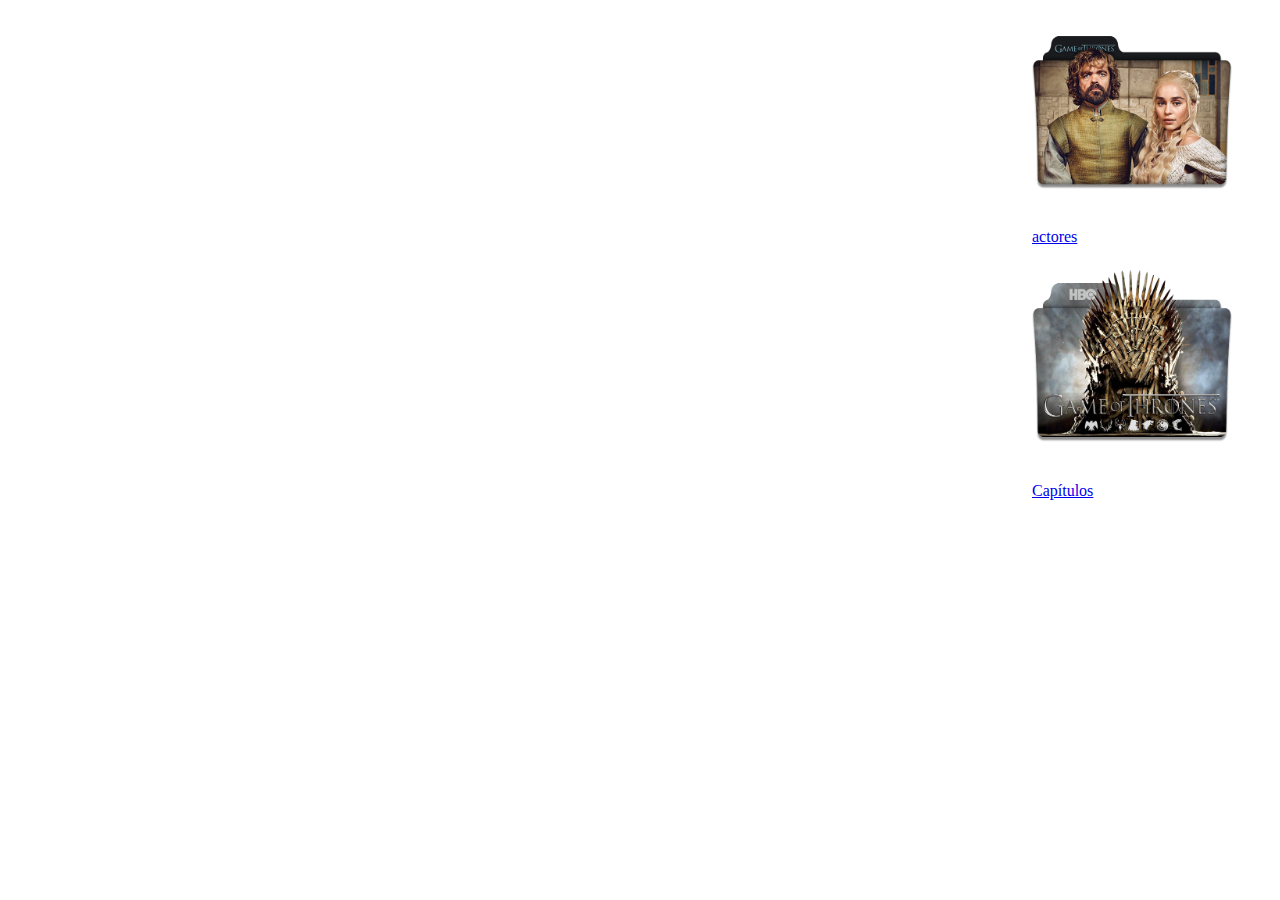
<file: index.html>
<!DOCTYPE html>
<meta charset="UTF-8"/>
<html>
   <head>
      <title>Personajes de Juego de Tronos</title>
   </head>
   
   <link rel="stylesheet" href="estilo.css">

   
   <body>

   

     <div class="container">
       <a href="actores.php" class="imagen" target="_blank" ><img src="f1.png"><p>actores</p></a>
       <a href="actoresTemp.php" class="imagen" target="_blank" ><img src="f2.png"><p>Capítulos</p></a>
     </div>

  

 

   </body>


</html>
</file>
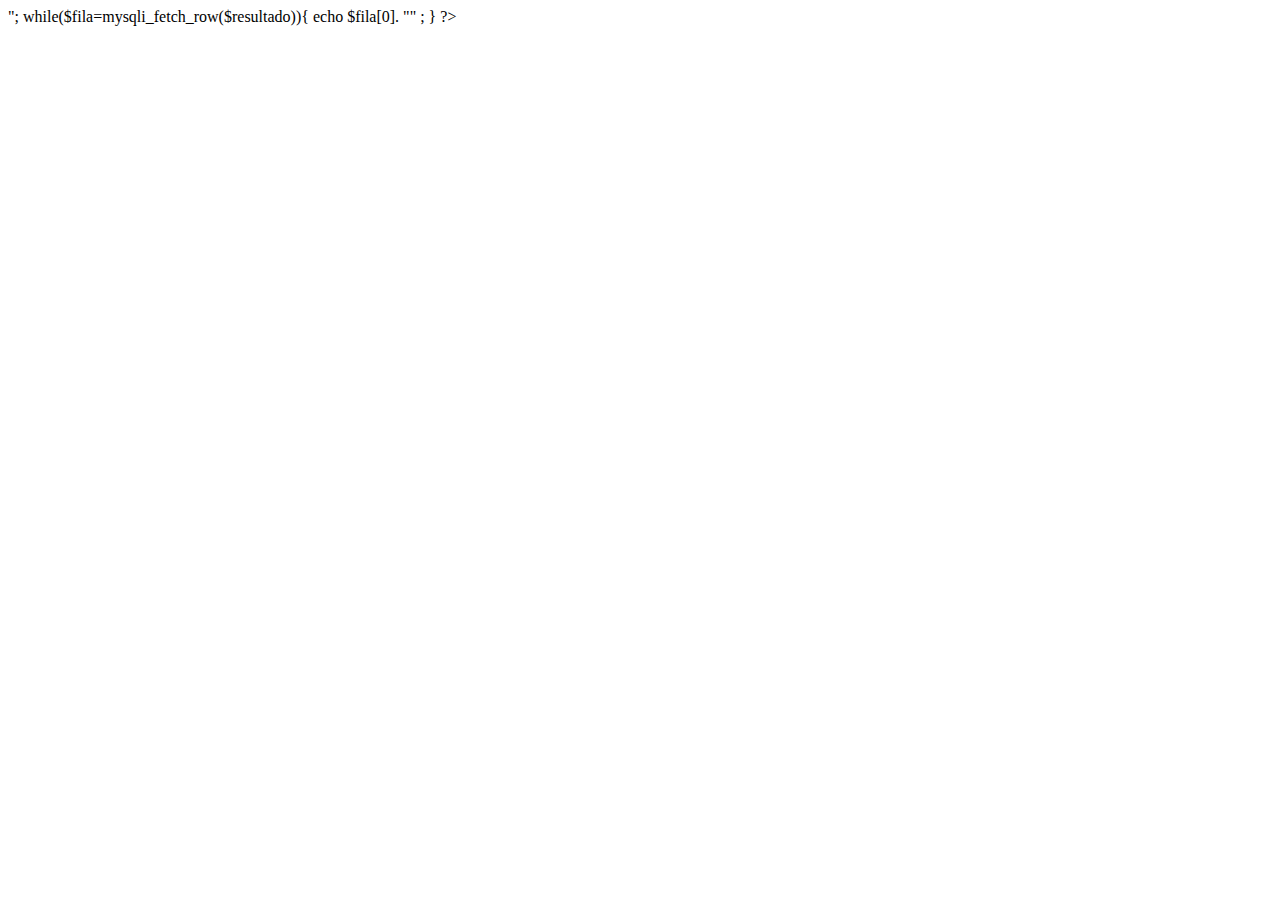
<file: actores.html>
<!DOCTYPE html>
<html>
   <head>
      <title>Actores de la serie</title>
   </head>
   
  

   
   <body>

   

   <?php

      require ("gameofthrones_db.php");

      $consulta="SELECT name FROM gameofthrones.cast";
      $resultado=mysqli_query($conexion, $consulta);

      echo "<table><tr><td>";

      while($fila=mysqli_fetch_row($resultado)){


      echo $fila[0]. "</tr><td>" ;

}

    ?>

  

 

   </body>


</html>
</file>
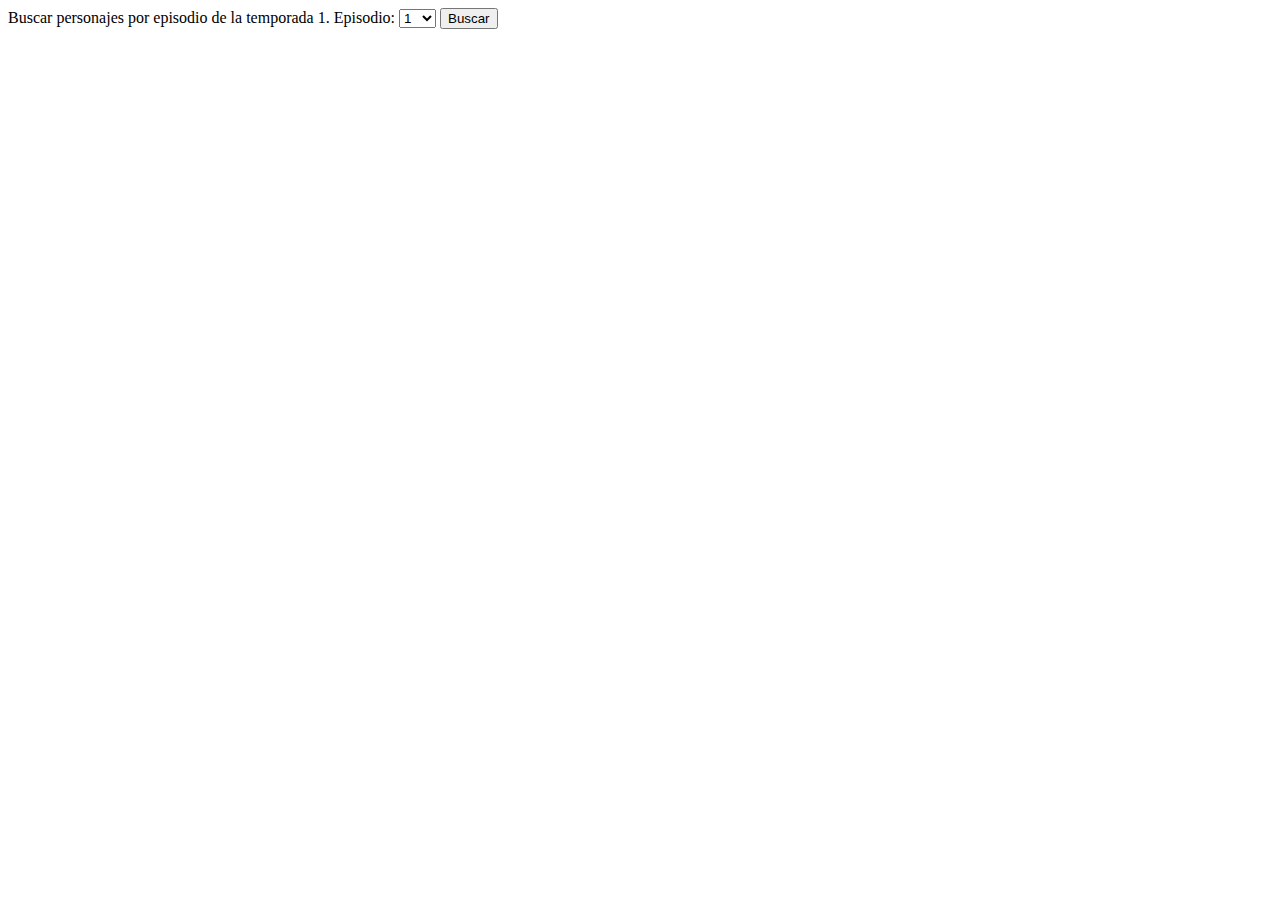
<file: actoresTemp.html>
<!DOCTYPE html>
<html>
   <head>
      <title>Personajes por temporada</title>
   </head>

   

  
   <body>

   <form id="form" action="tablasformulario.php" method="POST" class="busqueda flex-center">
                           <label for="nepi">Buscar personajes por episodio de la temporada 1.     Episodio:</label>
                              <select name="pag[]" id="nepi">
                                  <option value="E1" name="E1">1</option>
                                  <option value="E2" name="E2">2</option>
                                  <option value="E3" name="E3">3</option>
                                  <option value="E4" name="E4">4</option>
                                  <option value="E5" name="E5">5</option>
                                  <option value="E6" name="E6">6</option>
                                  <option value="E7" name="E7">7</option>
                                  <option value="E8" name="E8">8</option>
                                  <option value="E9" name="E9">9</option>
                                  <option value="E10" name="E10">10</option>  
                                </select>
                            <input type="submit" value="Buscar" class="btn-buscar">
    </form>

 

   </body>


</html>
</file>
<file: estilo.css>
table {

    width: 200px;
    border: 1px solid;
    text-align: left;
    
   }

body { background-image: url("https://www.10wallpaper.com/wallpaper/1366x768/1209/winter_is_coming-Game_of_Thrones-TV_series_Wallpaper_01_1366x768.jpg"); 
}
img{
    width: 200px;
    height: 200px;
    
}

.container{
    float: right;
    margin-right: 40px;
}

.form{
    background-color: bisque;
    color: bisque;
}
</file>
